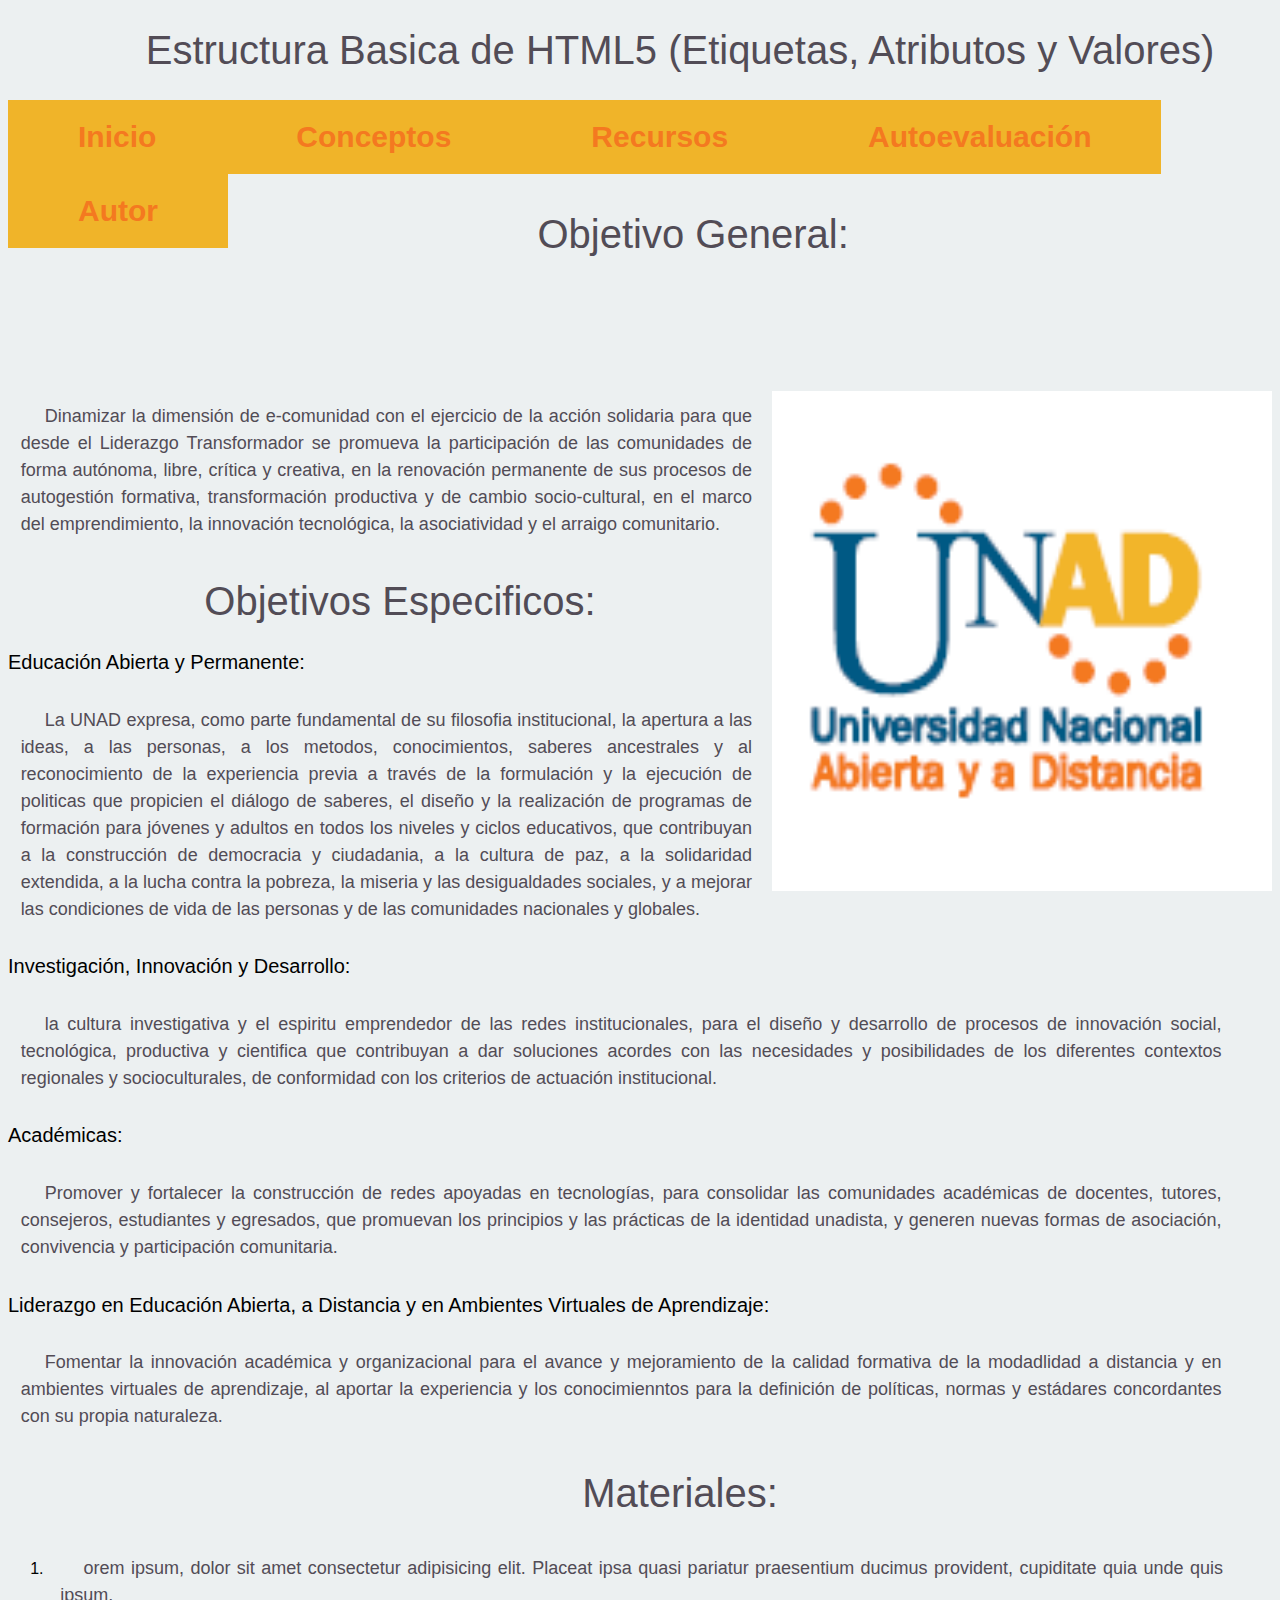
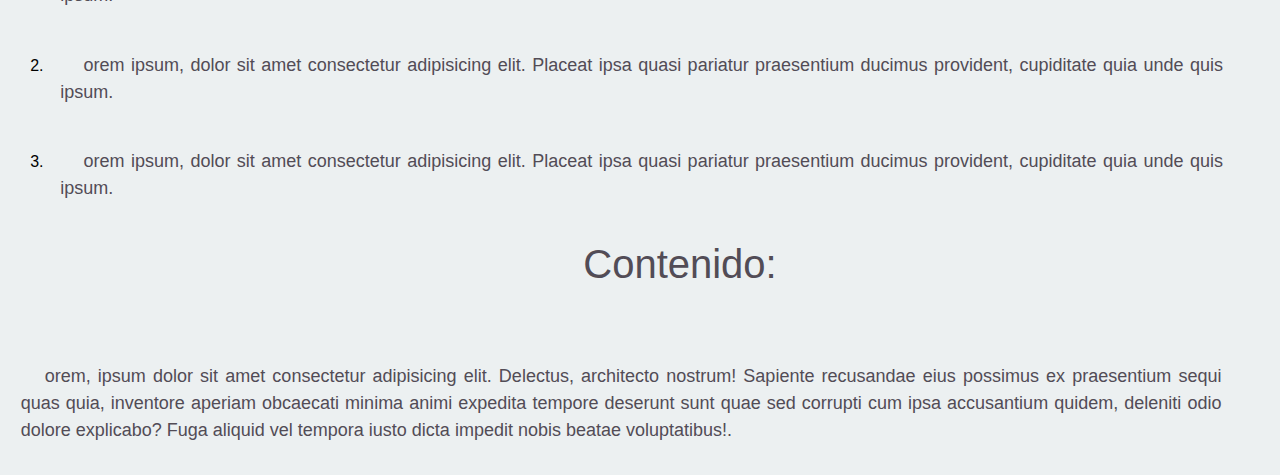
<file: index.html>
<!DOCTYPE html>
<html lang="es">
<head>
  <meta charset="UTF-8">
  <meta name="viewport" content="width=device-width, initial-scale=1.0">
  <title>OVI Diseño WEB</title>
  <link rel="stylesheet" href="css/style.css">
</head>
<body>
  <h1 class="titulo">Estructura Basica de HTML5 (Etiquetas, Atributos y Valores)</h1>
      <div id="menu">
        <ul>
          <li id="item"><a href="index.html">Inicio</a></li>
          <li id="item"><a href="#">Conceptos</a>
            <ul id="desplegable">
              <li><a href="Conceptos CSS3.html">Conceptos CSS3</a></li>
              <li><a href="Conceptos HTML5.html">Conceptos HTML5</a></li>
            </ul>
          </li>
          <li id="item"><a href="#">Recursos</a>
            <ul id="desplegable">
              <li><a href="Recursos en Audio.html">Recursos en Audio</a></li>
              <li><a href="Recursos en Video.html">Recursos en Video</a></li>
            </ul>
          </li>
          <li id="item"><a href="#">Autoevaluación</a>
            <ul id="desplegable">
              <li><a href="Autoevaluación 1.html">Autoevaluación 1</a></li>
              <li><a href="Autoevaluación 2.html">Autoevaluación 2</a></li>
            </ul>
          </li>
          <li id="item"><a href="Autor.html">Autor</a></li>
        </ul>
        </div>
         <div class="contenedor">
            <h2 class="titulo1">Objetivo General:</h2>
              <img src="img/Logo UNAD.PNG" alt="Logo.UNAD">
                </div>
               <p>Dinamizar la dimensión de e-comunidad  con el ejercicio de la acción solidaria para que desde el Liderazgo Transformador se promueva la participación de las comunidades de forma autónoma, libre, crítica y creativa, en la renovación permanente de sus procesos de autogestión formativa, transformación productiva y de cambio socio-cultural, en el marco del emprendimiento, la innovación tecnológica, la asociatividad y el arraigo comunitario.</p>
               <h1 class="titulo">Objetivos Especificos:</h1>
              <h3 class="sub-titulo">Educación Abierta y Permanente:</h3>
                <p>La UNAD expresa, como parte fundamental de su filosofia institucional, la apertura a las ideas, a las personas, a los metodos, conocimientos, saberes ancestrales y al reconocimiento de la experiencia previa a través de la formulación y la ejecución de politicas que propicien el diálogo de saberes, el diseño y la realización de programas de formación para jóvenes y adultos en todos los niveles y ciclos educativos, que contribuyan a la construcción de democracia y ciudadania, a la cultura de paz, a la solidaridad extendida, a la lucha contra la pobreza, la miseria y las desigualdades sociales, y a mejorar las condiciones de vida de las personas y de las comunidades nacionales y globales.</p>
                <h3 class="sub-titulo">Investigación, Innovación y Desarrollo:</h3>
                <p>la cultura investigativa y el espiritu emprendedor de las redes institucionales, para el diseño y desarrollo de procesos de innovación social, tecnológica, productiva y cientifica que contribuyan a dar soluciones acordes con las necesidades y posibilidades de los diferentes contextos regionales y socioculturales, de conformidad con los criterios de actuación institucional.</p>
                <h3 class="sub-titulo">Académicas:</h3>
                <p>Promover y fortalecer la construcción de redes apoyadas en tecnologías, para consolidar las comunidades académicas de docentes, tutores, consejeros, estudiantes y egresados, que promuevan los principios y las prácticas de la identidad unadista, y generen nuevas formas de asociación, convivencia y participación comunitaria.</p>
                <h3 class="sub-titulo">Liderazgo en Educación Abierta, a Distancia y en Ambientes Virtuales de  Aprendizaje:</h3>
                <p>Fomentar la innovación académica y organizacional para el avance y mejoramiento de la calidad formativa de la modadlidad a distancia y en ambientes virtuales de aprendizaje, al aportar la experiencia y los conocimienntos para la definición de políticas, normas y estádares concordantes con su propia naturaleza.</p>
      <h1 class="titulo">Materiales:</h1>
      <ol>
        <li>
          <p>orem ipsum, dolor sit amet consectetur adipisicing elit. Placeat ipsa quasi pariatur praesentium ducimus provident, cupiditate quia unde quis ipsum.</p></li>
        <li>
          <p>orem ipsum, dolor sit amet consectetur adipisicing elit. Placeat ipsa quasi pariatur praesentium ducimus provident, cupiditate quia unde quis ipsum.</p></li>
        <li>
          <p>orem ipsum, dolor sit amet consectetur adipisicing elit. Placeat ipsa quasi pariatur praesentium ducimus provident, cupiditate quia unde quis ipsum.</p></li>
      </ol>
      <h1 class="titulo">Contenido:</h1>
      <br>
    <p>orem, ipsum dolor sit amet consectetur adipisicing elit. Delectus, architecto nostrum! Sapiente recusandae eius possimus ex praesentium sequi quas quia, inventore aperiam obcaecati minima animi expedita tempore deserunt sunt quae sed corrupti cum ipsa accusantium quidem, deleniti odio dolore explicabo? Fuga aliquid vel tempora iusto dicta impedit nobis beatae voluptatibus!.</p>
   

</body>
</html>
</file>
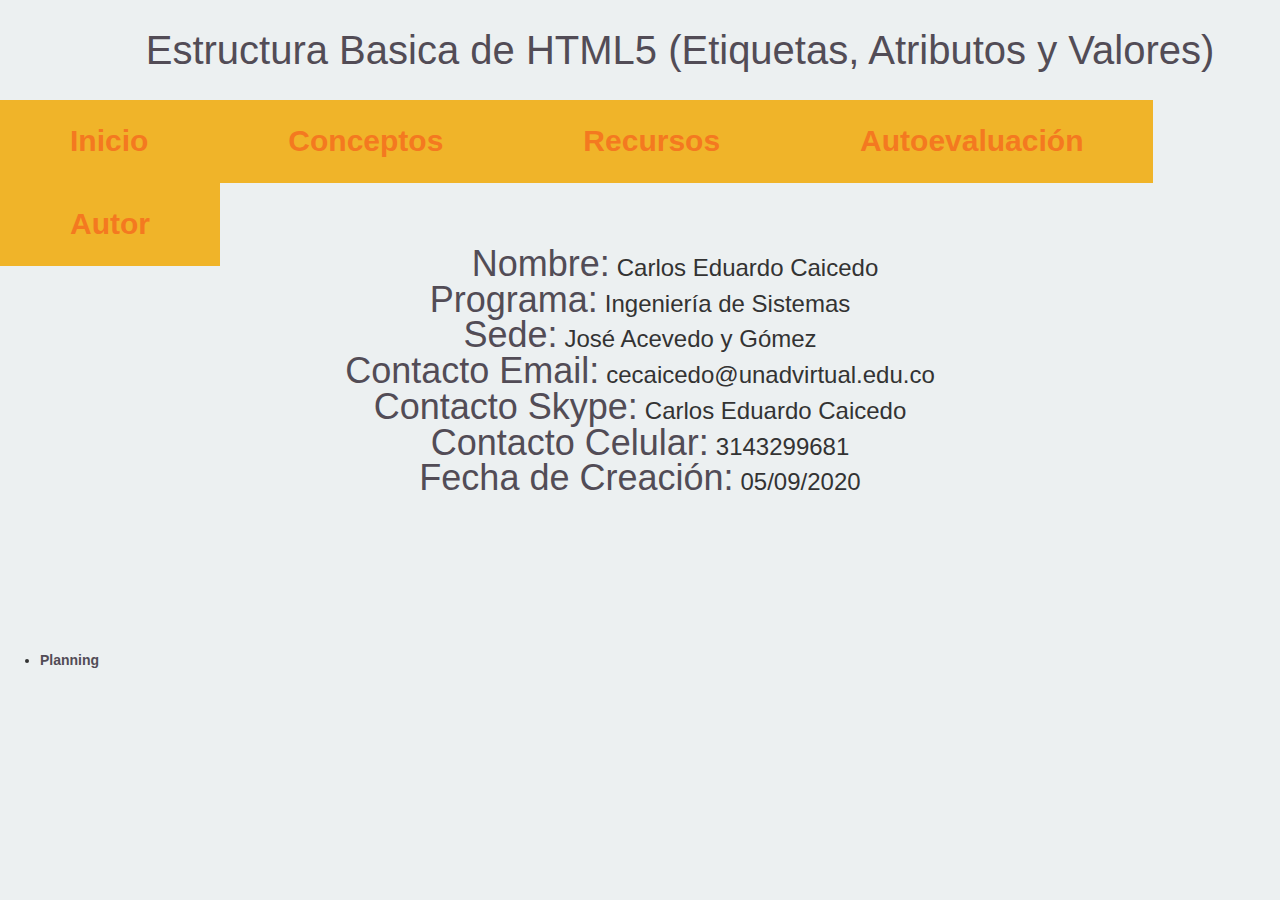
<file: Autor.html>
<!doctype html>
<html lang="es">
  <head>
    <!-- Required meta tags -->
    <meta charset="utf-8">
    <meta name="viewport" content="width=device-width, initial-scale=1, shrink-to-fit=no">
    <link rel="stylesheet" href="https://maxcdn.bootstrapcdn.com/bootstrap/3.4.1/css/bootstrap.min.css">
    <title>Guión y Maquetación</title>
    <link rel="stylesheet" href="css/style.css">
     
  </head>
  <body>
    <h1 class="titulo">Estructura Basica de HTML5 (Etiquetas, Atributos y Valores)</h1>
      <div id="menu">
        <ul>
          <li id="item"><a href="index.html">Inicio</a></li>
          <li id="item"><a href="#">Conceptos</a>
            <ul id="desplegable">
              <li><a href="Conceptos CSS3.html">Conceptos CSS3</a></li>
              <li><a href="Conceptos HTML5.html">Conceptos HTML5</a></li>
            </ul>
          </li>
          <li id="item"><a href="#">Recursos</a>
            <ul id="desplegable">
              <li><a href="Recursos en Audio.html">Recursos en Audio</a></li>
              <li><a href="Recursos en Video.html">Recursos en Video</a></li>
            </ul>
          </li>
          <li id="item"><a href="#">Autoevaluación</a>
            <ul id="desplegable">
              <li><a href="Autoevaluación 1.html">Autoevaluación 1</a></li>
              <li><a href="Autoevaluación 2.html">Autoevaluación 2</a></li>
            </ul>
          </li>
          <li id="item"><a href="Autor.html">Autor</a></li>
        </ul>
        </div>
        <div class="contenedor1">
          <h1 style="display: inline;">Nombre:</h1> <h3 style="display: inline;">Carlos Eduardo Caicedo</h3> <br>
         <h1 style="display: inline;">Programa:</h1> <h3 style="display: inline;">Ingeniería de Sistemas</h3> <br>
        <h1 style="display: inline;">Sede:</h1> <h3 style="display: inline;">José Acevedo y Gómez</h3> <br>
        <h1 style="display: inline;">Contacto Email:</h1> <h3 style="display: inline;">cecaicedo@unadvirtual.edu.co</h3> <br>
        <h1 style="display: inline;">Contacto Skype:</h1> <h3 style="display: inline;">Carlos Eduardo Caicedo</h3> <br>
        <h1 style="display: inline;">Contacto Celular:</h1> <h3 style="display: inline;">3143299681</h3> <br>
         <h1 style="display: inline;">Fecha de Creación:</h1> <h3 style="display: inline;">05/09/2020</h3>
        </div>
    <nav>
      <ul>
        <li>
          <a href="Planning.html">Planning</a>
        </li>
      </ul>
    </nav>

    <!-- Optional JavaScript -->
    <!-- jQuery first, then Popper.js, then Bootstrap JS -->
    <script src="https://code.jquery.com/jquery-3.5.1.slim.min.js" integrity="sha384-DfXdz2htPH0lsSSs5nCTpuj/zy4C+OGpamoFVy38MVBnE+IbbVYUew+OrCXaRkfj" crossorigin="anonymous"></script>
    <script src="https://cdn.jsdelivr.net/npm/popper.js@1.16.1/dist/umd/popper.min.js" integrity="sha384-9/reFTGAW83EW2RDu2S0VKaIzap3H66lZH81PoYlFhbGU+6BZp6G7niu735Sk7lN" crossorigin="anonymous"></script>
    <script src="https://stackpath.bootstrapcdn.com/bootstrap/4.5.2/js/bootstrap.min.js" integrity="sha384-B4gt1jrGC7Jh4AgTPSdUtOBvfO8shuf57BaghqFfPlYxofvL8/KUEfYiJOMMV+rV" crossorigin="anonymous"></script>
  </body>
</html>
</file>
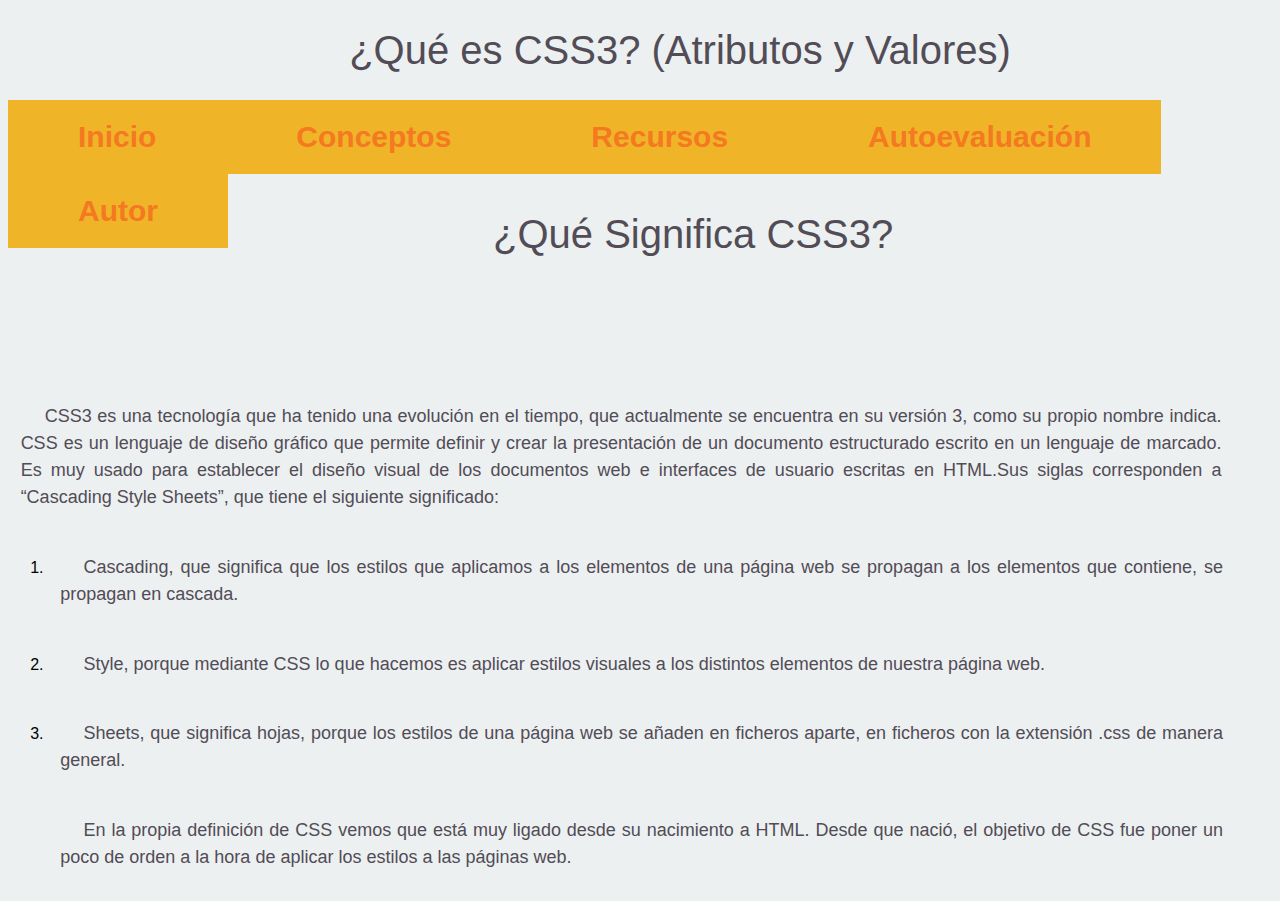
<file: Conceptos CSS3.html>
<!DOCTYPE html>
<html lang="es">
<head>
  <meta charset="UTF-8">
  <meta name="viewport" content="width=device-width, initial-scale=1.0">
  <title>OVI Diseño WEB</title>
  <link rel="stylesheet" href="css/style.css">
</head>
<body>
  <h1 class="titulo">¿Qué es CSS3? (Atributos y Valores)</h1>
      <div id="menu">
        <ul>
          <li id="item"><a href="index.html">Inicio</a></li>
          <li id="item"><a href="#">Conceptos</a>
            <ul id="desplegable">
              <li><a href="Conceptos CSS3.html">Conceptos CSS3</a></li>
              <li><a href="Conceptos HTML5.html">Conceptos HTML5</a></li>
            </ul>
          </li>
          <li id="item"><a href="#">Recursos</a>
            <ul id="desplegable">
              <li><a href="Recursos en Audio.html">Recursos en Audio</a></li>
              <li><a href="Recursos en Video.html">Recursos en Video</a></li>
            </ul>
          </li>
          <li id="item"><a href="#">Autoevaluación</a>
            <ul id="desplegable">
              <li><a href="Autoevaluación 1.html">Autoevaluación 1</a></li>
              <li><a href="Autoevaluación 2.html">Autoevaluación 2</a></li>
            </ul>
          </li>
          <li id="item"><a href="Autor.html">Autor</a></li>
        </ul>
        </div>

        <div>
          <h2 class="titulo1">¿Qué Significa CSS3?</h2>
          <p>CSS3 es una tecnología que ha tenido una evolución en el tiempo, que actualmente se encuentra en su versión 3, como su propio nombre indica. CSS es un lenguaje de diseño gráfico que permite definir y crear la presentación de un documento estructurado escrito en un lenguaje de marcado. Es muy usado para establecer el diseño visual de los documentos web e interfaces de usuario escritas en HTML.Sus siglas corresponden a “Cascading Style Sheets”, que tiene el siguiente significado:</p>
        <ol>
          <li>
            <p>Cascading, que significa que los estilos que aplicamos a los elementos de una página web se propagan a los elementos que contiene, se propagan en cascada.</p></li>
          <li>
            <p>Style, porque mediante CSS lo que hacemos es aplicar estilos visuales a los distintos elementos de nuestra página web.</p></li>
          <li>
            <p>Sheets, que significa hojas, porque los estilos de una página web se añaden en ficheros aparte, en ficheros con la extensión .css de manera general.</p></li>
            <p>En la propia definición de CSS vemos que está muy ligado desde su nacimiento a HTML. Desde que nació, el objetivo de CSS fue poner un poco de orden a la hora de aplicar los estilos a las páginas web.</p>
        </ol>
        </div>
</body>
</html>
</file>
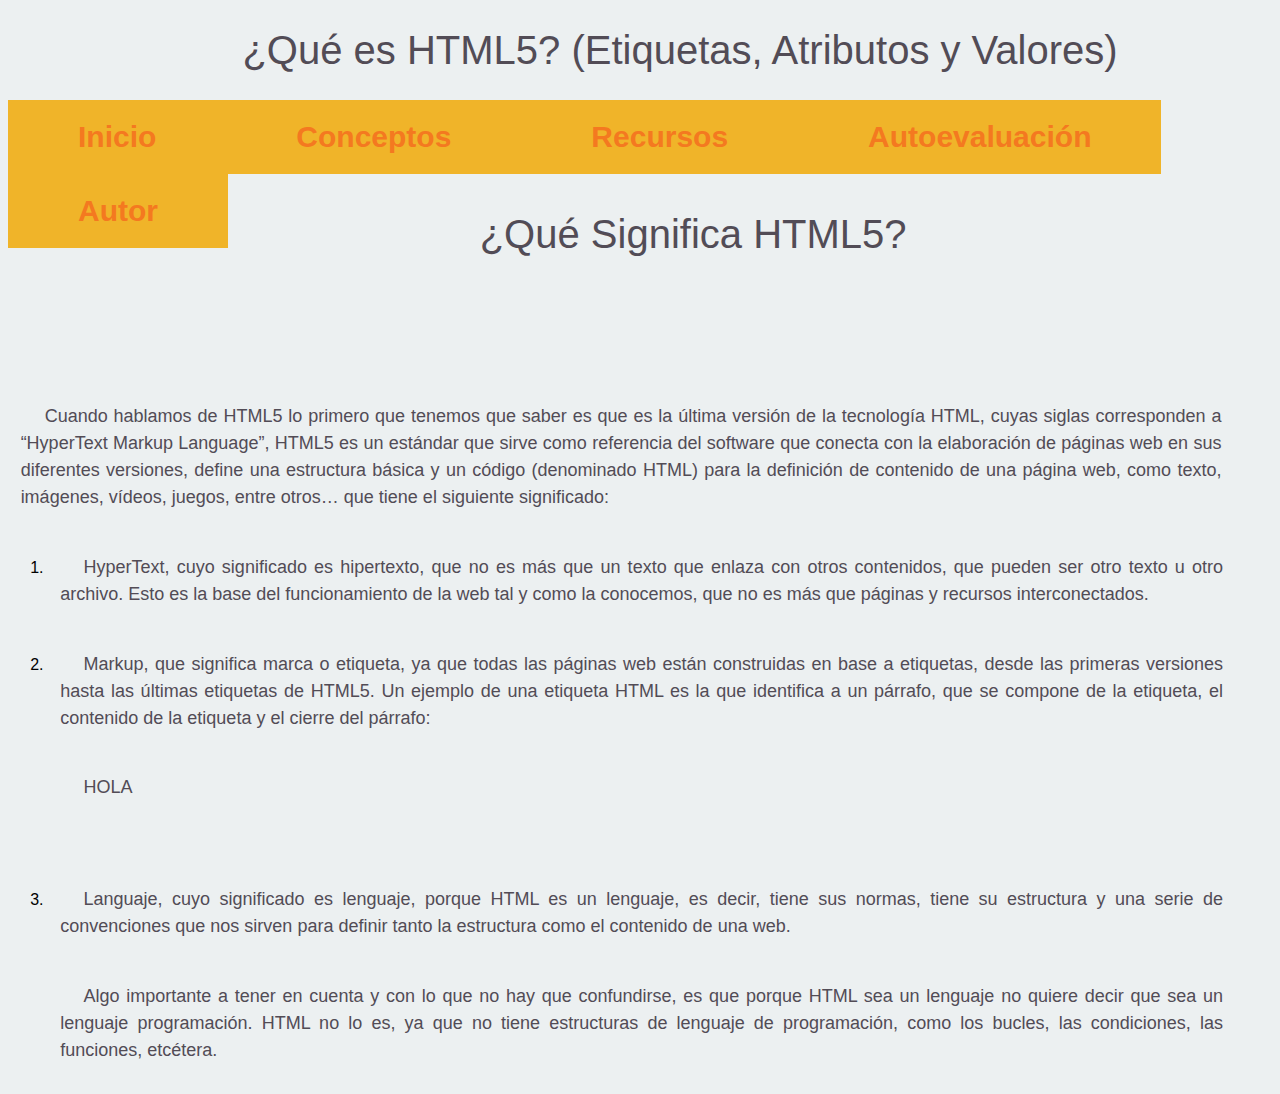
<file: Conceptos HTML5.html>
<!DOCTYPE html>
<html lang="es">
<head>
  <meta charset="UTF-8">
  <meta name="viewport" content="width=device-width, initial-scale=1.0">
  <title>OVI Diseño WEB</title>
  <link rel="stylesheet" href="css/style.css">
</head>
<body>
  <h1 class="titulo">¿Qué es HTML5? (Etiquetas, Atributos y Valores)</h1>
      <div id="menu">
        <ul>
          <li id="item"><a href="index.html">Inicio</a></li>
          <li id="item"><a href="#">Conceptos</a>
            <ul id="desplegable">
              <li><a href="Conceptos CSS3.html">Conceptos CSS3</a></li>
              <li><a href="Conceptos HTML5.html">Conceptos HTML5</a></li>
            </ul>
          </li>
          <li id="item"><a href="#">Recursos</a>
            <ul id="desplegable">
              <li><a href="Recursos en Audio.html">Recursos en Audio</a></li>
              <li><a href="Recursos en Video.html">Recursos en Video</a></li>
            </ul>
          </li>
          <li id="item"><a href="#">Autoevaluación</a>
            <ul id="desplegable">
              <li><a href="Autoevaluación 1.html">Autoevaluacion 1</a></li>
              <li><a href="Autoevaluación 2.html">Autoevaluación 2</a></li>
            </ul>
          </li>
          <li id="item"><a href="Autor.html">Autor</a></li>
        </ul>
        </div>
        <h2 class="titulo1">¿Qué Significa HTML5?</h2>
        <p>Cuando hablamos de HTML5 lo primero que tenemos que saber es que es la última versión de la tecnología HTML, cuyas siglas corresponden a “HyperText Markup Language”, HTML5 es un estándar que sirve como referencia del software que conecta con la elaboración de páginas web en sus diferentes versiones, define una estructura básica y un código (denominado HTML) para la definición de contenido de una página web, como texto, imágenes, vídeos, juegos, entre otros… que tiene el siguiente significado:</p>
        <ol>
          <li>
            <p>HyperText, cuyo significado es hipertexto, que no es más que un texto que enlaza con otros contenidos, que pueden ser otro texto u otro archivo. Esto es la base del funcionamiento de la web tal y como la conocemos, que no es más que páginas y recursos interconectados.</p></li>
          <li>
            <p>Markup, que significa marca o etiqueta, ya que todas las páginas web están construidas en base a etiquetas, desde las primeras versiones hasta las últimas etiquetas de HTML5. Un ejemplo de una etiqueta HTML es la que identifica a un párrafo, que se compone de la etiqueta, el contenido de la etiqueta y el cierre del párrafo: <p>HOLA</p></p></li>
          <li>
            <p>Languaje, cuyo significado es lenguaje, porque HTML es un lenguaje, es decir, tiene sus normas, tiene su estructura y una serie de convenciones que nos sirven para definir tanto la estructura como el contenido de una web.</p></li>
            <p>Algo importante a tener en cuenta y con lo que no hay que confundirse, es que porque HTML sea un lenguaje no quiere decir que sea un lenguaje programación. HTML no lo es, ya que no tiene estructuras de lenguaje de programación, como los bucles, las condiciones, las funciones, etcétera.</p>
        </ol>

</body>
</html>
</file>
<file: css/style.css>
.titulo
{
    width: 100%;
    text-align: center;
    margin: 40px;
    font-size: 40px;
    font-weight: 100;
}

.sub-titulo{
    font-size: 20px;
    font-weight: 300;
}

.contenedor img{
    width: 500px;
    height: 500px;
    float: right;
    margin-left: 20px;
    margin-bottom: 20px;
}

body{
    
    background: #ecf0f1;
    font-family: 'Franklin Gothic Medium', 'Arial Narrow', Arial, sans-serif;
}

#menu ul{
 list-style: none;  
 margin: 0; 
 padding: 0;
}

#menu #item{
    float:left;
}

#menu #item a{
background: #F0B429;
color: #F47920;
padding: 20px 70px;
display: block;
font-size: 30px;
}

#menu #desplegable{
    display: none;
    position: absolute;
}

#menu #item a:hover{
    background: #005883;
    color: rgba(0,204,255,1);
}

#menu #item:hover #desplegable{
display: block;
}

p{
    width: 95%;
    color: #524c56;
    font-size: 18px;
    line-height: 150%;
    padding: 1%;
    text-indent: 2%;
    text-align: justify;
}

h1{
        color: #524c56;
        line-height: 50%;
        font-weight: 50;
        text-align: center;
        padding: 0%;
}

h2{
    color: #524c56;
    line-height: 50%;
    font-weight: 50;
    padding: 9%;
  
}

a{
    color: #524c56;
    text-decoration: none;
    font-weight: bold;
}

a:hover{
    color: #c3d7df;
}
 #Logo img{
margin: 20px;
float: left;
width: 100px;
}


.video, video{ 
padding-top: 90px;
width: 600px;
height: 400px;
}

.audio{
    float: center;
    padding-top: 100px;
    width: 100px;
    height: 20px;
}

.titulo1
{
    margin-top: 50px;
    text-align: center;
    font-size: 40px;
    font-weight: 100;
}

.contenedor1{
    padding: 150px;
    text-align: center;
    font-size: 25px;
    font-weight: 100;
}
</file>
